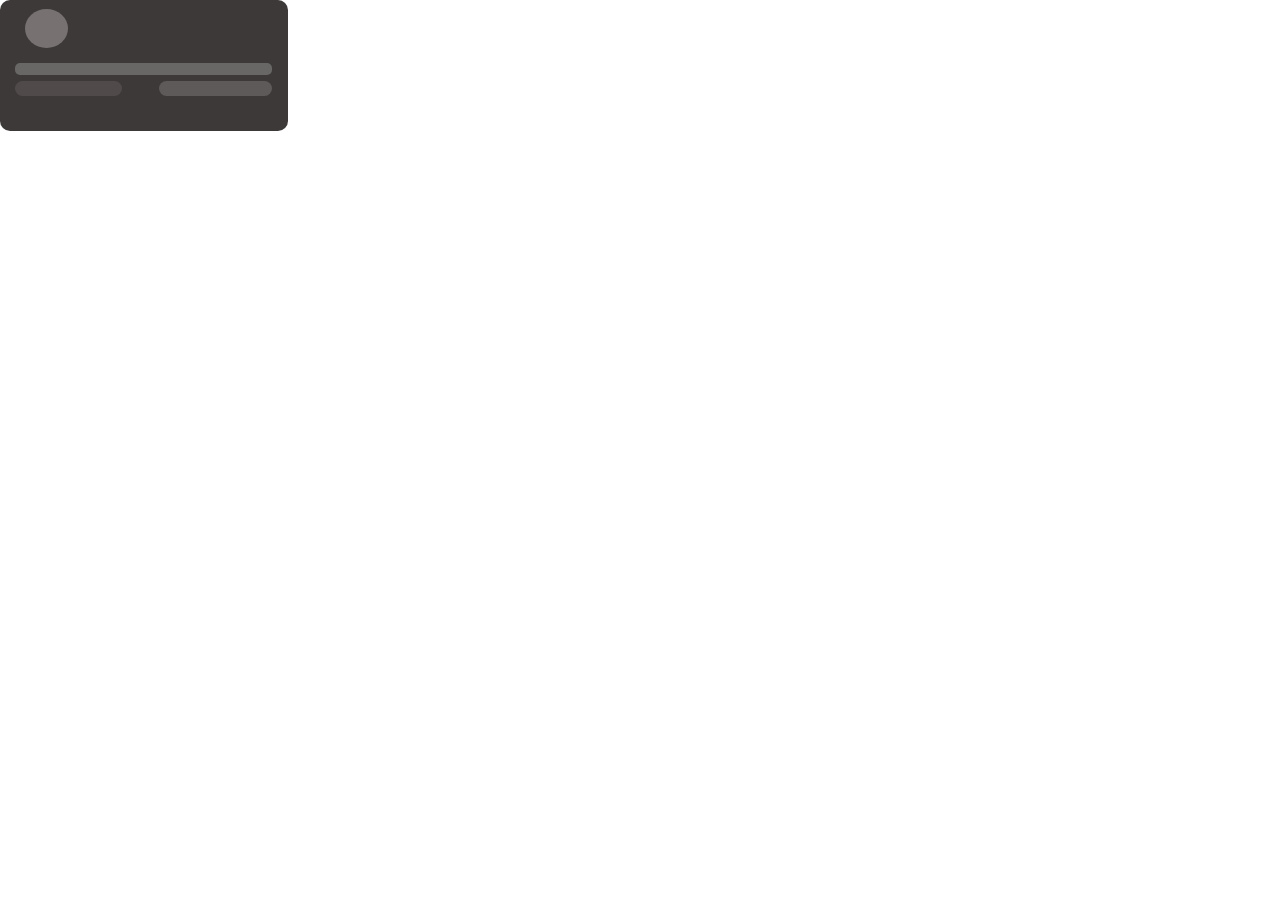
<file: index.html>
<!DOCTYPE html>
<html lang="en">
  <head>
    <meta charset="UTF-8" />
    <meta http-equiv="X-UA-Compatible" content="IE=edge" />
    <meta name="viewport" content="width=device-width, initial-scale=1.0" />
    <link rel="stylesheet" href="./vars.css" />
    <link rel="stylesheet" href="./style.css" />

    <style>
      a,
      button,
      input,
      select,
      h1,
      h2,
      h3,
      h4,
      h5,
      * {
        box-sizing: border-box;
        margin: 0;
        padding: 0;
        border: none;
        text-decoration: none;
        appearance: none;
        background: none;

        -webkit-font-smoothing: antialiased;
      }
    </style>
    <title>Document</title>
  </head>
  <body>
    <div class="frame-1">
      <div class="frame-2"></div>
      <div class="frame-3"></div>
      <div class="frame-4"></div>
      <div class="ellipse-1"></div>
    </div>
  </body>
</html>
</file>
<file: vars.css>
/* Figma Styles of your File */
:root {
  /* Colors */
  /* Fonts */
  /* Effects */
}
</file>
<file: style.css>
.frame-1,
.frame-1 * {
  box-sizing: border-box;
}
.frame-1 {
  background: #3d3939;
  border-radius: 10px;
  width: 288px;
  height: 131px;
  position: relative;
  overflow: hidden;
}
.frame-2 {
  background: #696666;
  border-radius: 5px;
  width: 257px;
  height: 12px;
  position: absolute;
  left: 15px;
  top: 75px;
  transform-origin: 0 0;
  transform: rotate(0deg) scale(1, -1);
  overflow: hidden;
}
.frame-3 {
  background: #514a4a;
  border-radius: 10px;
  width: 107px;
  height: 15px;
  position: absolute;
  left: 15px;
  top: 81px;
  overflow: hidden;
}
.frame-4 {
  background: #5e5a5a;
  border-radius: 10px;
  width: 113px;
  height: 15px;
  position: absolute;
  left: 159px;
  top: 81px;
  overflow: hidden;
}
.ellipse-1 {
  background: #777171;
  border-radius: 50%;
  width: 43px;
  height: 39px;
  position: absolute;
  left: 25px;
  top: 9px;
}
</file>
